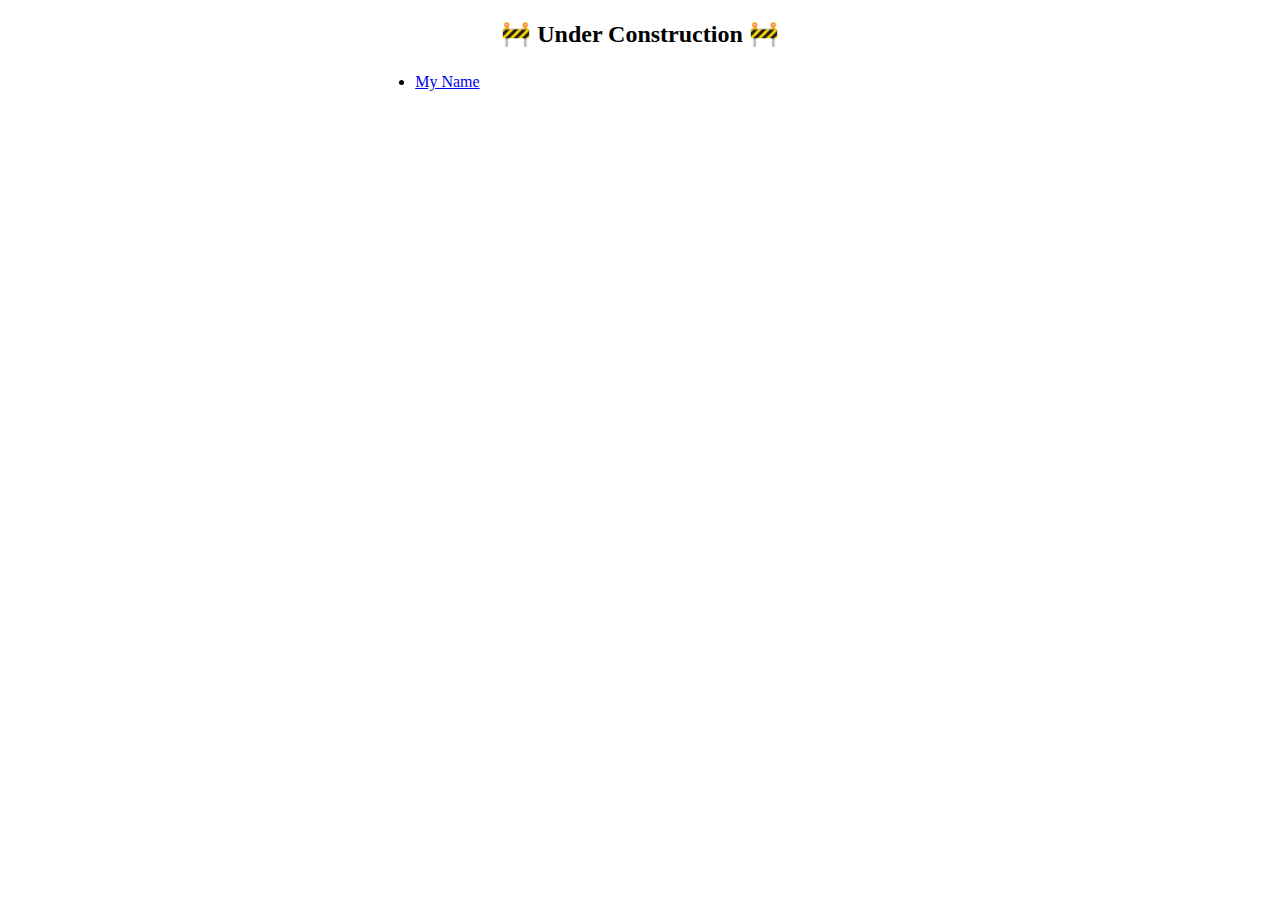
<file: index.html>
<!DOCTYPE html>
<html>
<head>
<title>dana's site</title>
</head>
<body>
<style>
  h2 { text-align: center; }
  ul { margin-top: 2%; }
  li { margin-left: 30%; }
  iframe {
    padding-left: 10%;
    width: 80%;
    position: absolute;
    bottom: 20px;
  }
</style>
<h2>&#x1F6A7; Under Construction &#x1F6A7;</h2>
<ul>
<li><a href="my-name.html">My Name</a></li>
</ul>
<iframe src="https://abelian.now.sh/embed/" frameBorder="no" scrolling="no"></iframe>
</body>
</html>
</file>
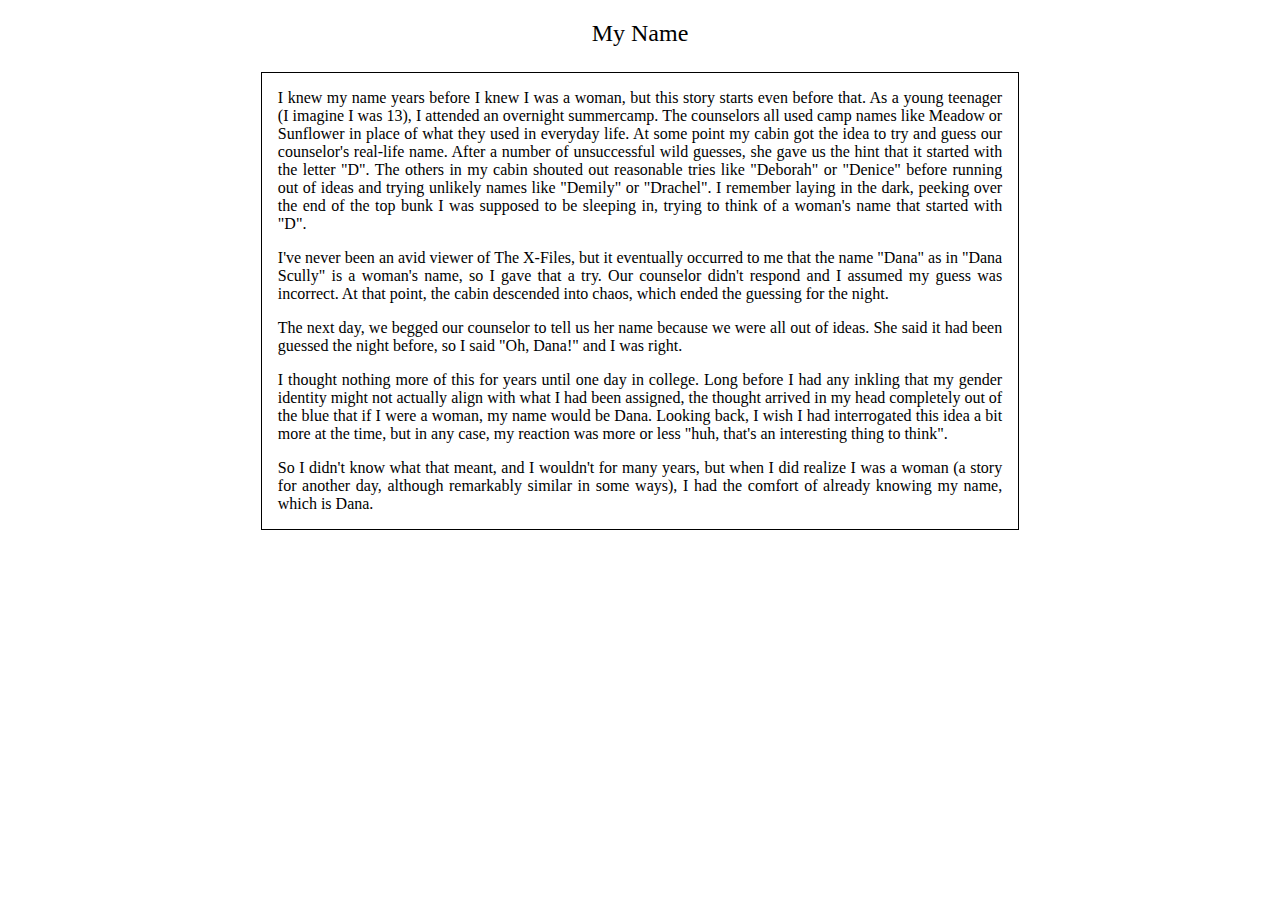
<file: my-name.html>
<!DOCTYPE html>
<html>
<head>
<title>My Name</title>
<link rel="stylesheet" href="article.css"/>
</head>
<body>
<h2>My Name</h2>
<div class="wrapper">
<p>
I knew my name years before I knew I was a woman, but this story starts even before that. As a young
teenager (I imagine I was 13), I attended an overnight summercamp. The counselors all used camp
names like Meadow or Sunflower in place of what they used in everyday life. At some point my cabin
got the idea to try and guess our counselor's real-life name. After a number of unsuccessful wild
guesses, she gave us the hint that it started with the letter "D". The others in my cabin shouted
out reasonable tries like "Deborah" or "Denice" before running out of ideas and trying unlikely
names like "Demily" or "Drachel". I remember laying in the dark, peeking over the end of the top
bunk I was supposed to be sleeping in, trying to think of a woman's name that started with "D".
</p>
<p>
I've never been an avid viewer of The X-Files, but it eventually occurred to me that the name "Dana"
as in "Dana Scully" is a woman's name, so I gave that a try. Our counselor didn't respond and I
assumed my guess was incorrect. At that point, the cabin descended into chaos, which ended the
guessing for the night.
</p>
<p>
The next day, we begged our counselor to tell us her name because we were all out of ideas. She said
it had been guessed the night before, so I said "Oh, Dana!" and I was right.
</p>
<p>
I thought nothing more of this for years until one day in college. Long before I had any inkling
that my gender identity might not actually align with what I had been assigned, the thought arrived
in my head completely out of the blue that if I were a woman, my name would be Dana. Looking back, I
wish I had interrogated this idea a bit more at the time, but in any case, my reaction was more or
less "huh, that's an interesting thing to think".
</p>
<p>
So I didn't know what that meant, and I wouldn't for many years, but when I did realize I was a
woman (a story for another day, although remarkably similar in some ways), I had the comfort of
already knowing my name, which is Dana.
</p>
</div>
</body>
</html>
</file>
<file: article.css>
h2 {
  text-align: center;
  font-family: Georgia, serif;
  font-weight: normal;
}

div.wrapper {
  border: 1px solid black;
  margin-top: 2%;
  margin-left: 20%;
  margin-right: 20%;
  padding-left: 16px;
  padding-right: 16px;
}

p {
  text-align: justify;
  text-justify: auto;
  font-family: Georgia, serif;
}
</file>
